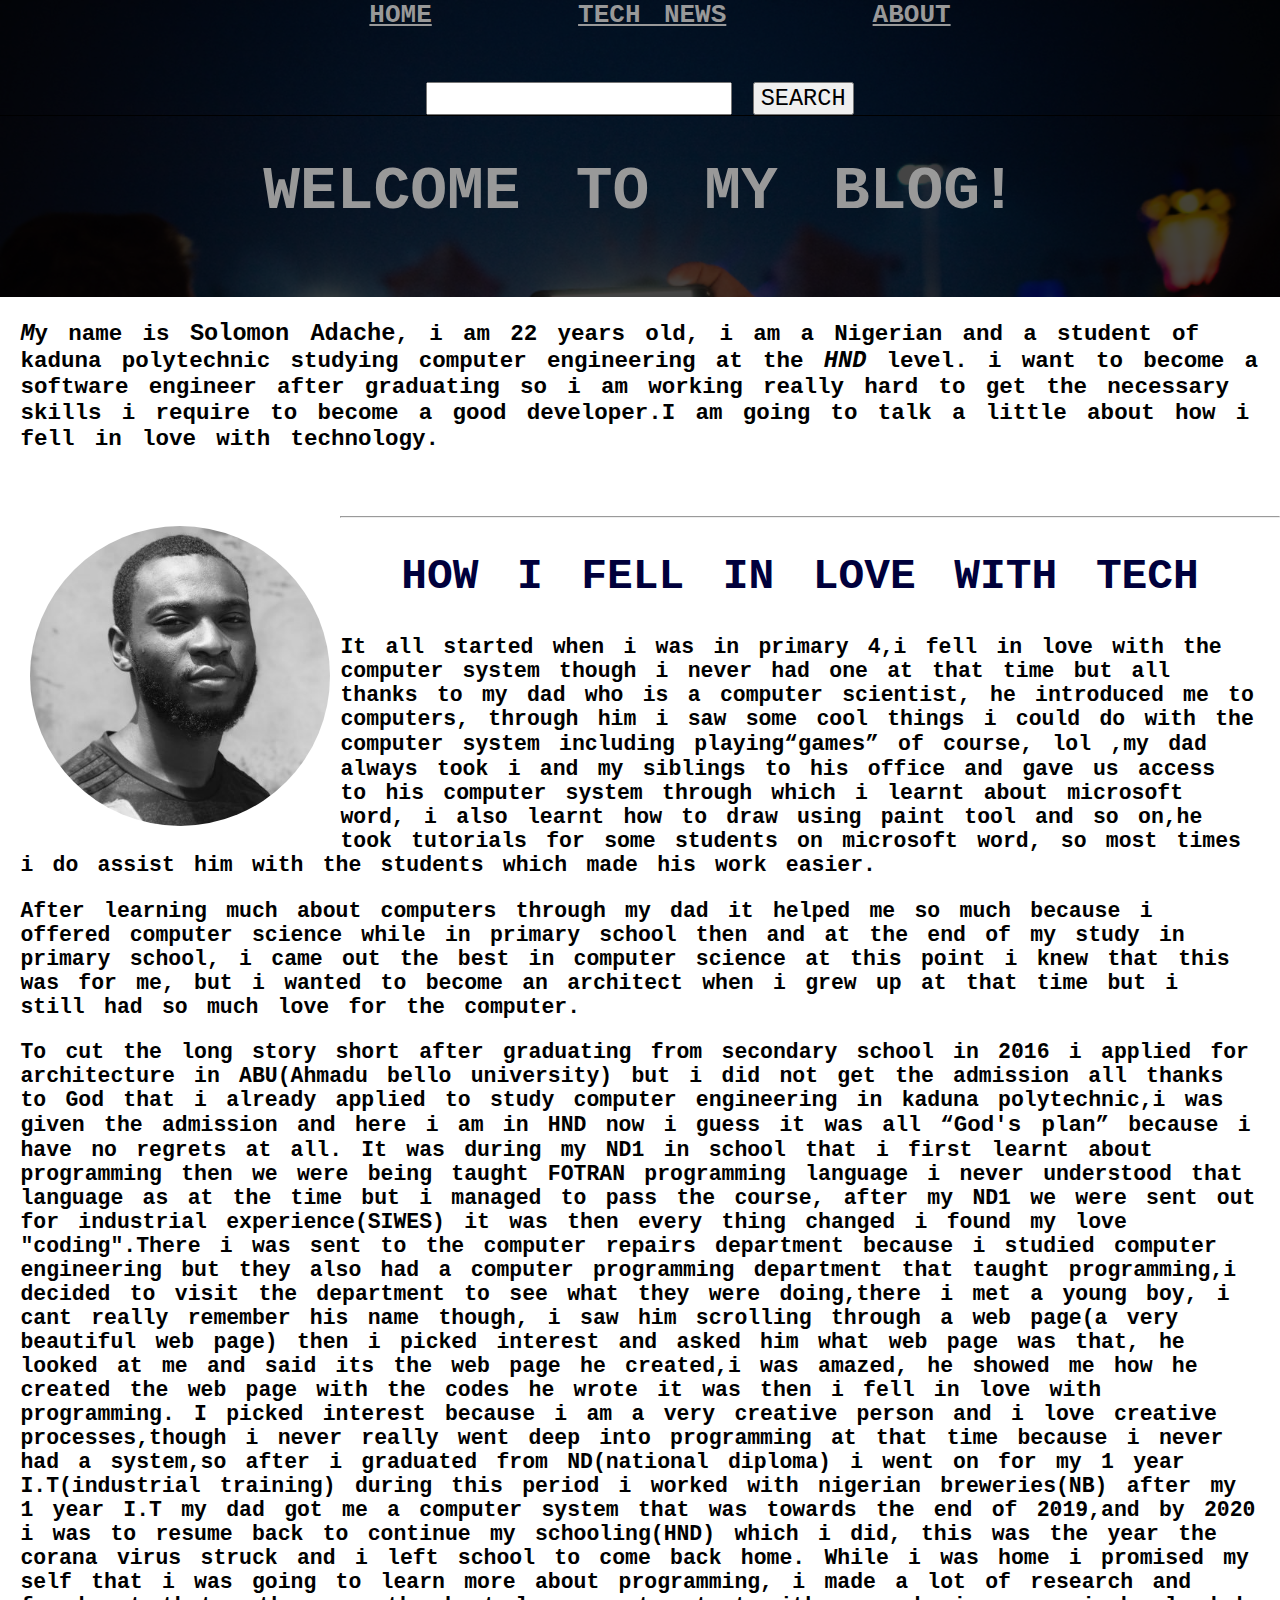
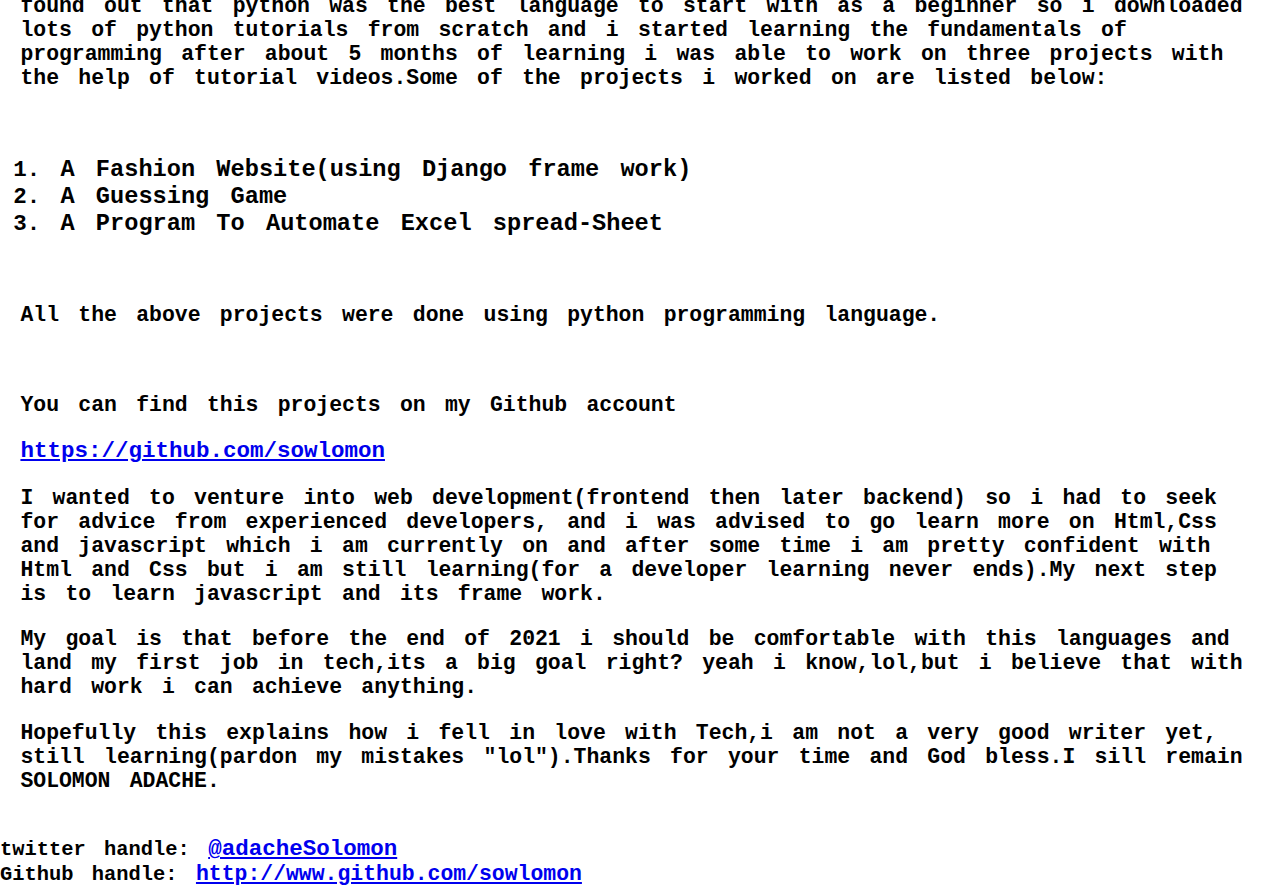
<file: index.html>
<!DOCTYPE html>
<footer>
    <head>
        <title>My blog</title>
        <meta name="description" content="my personal blog">
        <link href="web.css" type="text/css" rel="stylesheet">
    </head>
    <b>
        <header class="main-header">
            <nav class="nav main-nav">
                <ul>
                    <li>
                        <a href="index.html" class="href" target="_blank">HOME</a>
                    </li>
                    <li>
                        <a href="technews.html" class="href1" target="_blank">TECH NEWS</a>
                    </li>
                    <li>
                        <a href="about.html" class="href2" target="_blank">ABOUT</a>
                    </li>
                </ul>
                <br>
                <br>
                <input type="text">
                <button type="search" class="search">SEARCH</button>
            </nav>
            <h1 class="welcome">WELCOME TO MY BLOG!</h1>
        </header>
        <section class="sec">
            <div>
                <p><i>M</i>y name is <b>Solomon Adache</b>,
                    i am 22 years old, i am a Nigerian and a student of kaduna polytechnic studying computer engineering
                    at the <i>HND</i>
                    level.
                    i want to become a software engineer after graduating so i am working really hard to get the
                    necessary
                    skills i require
                    to become a good developer.I am going to talk a little about how i fell in love with
                    technology.
                </p>
            </div>
        </section>
        <br>
        <section class="sec3">
            <img src="images/obo.jpg" class="obo">
        </section>
        <hr>
        <section class="sec2">
            <h2><font size="4">HOW I FELL IN LOVE WITH TECH</font></h2>
            <p>It all started when i was in primary 4,i fell in love with the computer system though i never had one at
                that
                time
                but all thanks to my dad who is a computer scientist, he introduced me to computers, through him i saw
                some
                cool
                things i could do with the computer system including playing<q>games</q> of course, lol ,my dad always
                took i
                and my siblings to his office and gave us access to his computer system through which i learnt about
                microsoft
                word, i also learnt how to draw using paint tool and so on,he took tutorials for some students on
                microsoft
                word, so most times i do assist him with the students which made his work easier.
            <p>After learning much about computers through my dad it helped me so much because i offered computer
                science while
                in primary school then and at the end of my study in primary school, i came out the best in computer
                science at this point i
                knew
                that this was for me, but i wanted to become an architect when i grew up at that time but i still had so
                much
                love
                for the computer.
            <p>To cut the long story short after graduating from secondary school in 2016 i applied for
                architecture
                in
                ABU(Ahmadu bello university) but i did not get the admission all thanks to God that i already applied to
                study
                computer
                engineering in kaduna polytechnic,i was given the admission and here i am in HND now i guess it was all
                <q>God's
                    plan</q> because i have no regrets at all.
                It was during my ND1 in school that i first learnt about programming then we were being taught FOTRAN
                programming
                language i never understood that language as at the time but i managed to pass the course, after my ND1
                we were
                sent out
                for
                industrial experience(SIWES) it was then every thing changed i found my love "coding".There i was sent
                to the
                computer repairs department because i studied computer engineering but they also had a computer
                programming
                department that taught programming,i decided to visit the department to see what they were doing,there i
                met a
                young
                boy,
                i cant really remember his name though, i saw him scrolling through a web page(a very beautiful web
                page) then
                i picked interest and asked him what web page was that, he looked at me and said its the web page he
                created,i
                was amazed,
                he showed me how he created the web page with the codes he wrote it was then i fell in love with
                programming.
                I picked interest because i am a very creative person and i love creative processes,though i never
                really
                went deep into programming at that time because i never had a system,so after i graduated from
                ND(national
                diploma)
                i
                went on for my 1 year I.T(industrial training) during this period i worked with nigerian breweries(NB)
                after my
                1
                year I.T my dad got me a computer system that was towards the end of 2019,and by 2020 i was to resume
                back to
                continue
                my schooling(HND) which i did, this was the year the corana virus struck and i left school to come back
                home.

                While i was home i promised my self that i was going to learn more about programming, i made a lot of
                research
                and
                found
                out that python was the best language to start with as a beginner so i downloaded lots of python
                tutorials from
                scratch and i started learning the fundamentals of programming after about 5 months of learning i was
                able to
                work on three projects with the help of tutorial videos.Some of the projects i worked on are listed
                below:</p>
            <br>
            <ol>
                <li><b>A Fashion Website(using Django frame work)</b></li>
                <li><b>A Guessing Game </b></li>
                <li><b>A Program To Automate Excel spread-Sheet</b></li>
            </ol>
            <br>
            <p>All the above projects were done using python programming language.</p>
            <br>
            <p>You can find this projects on my Github account</p> <b><a href="http://www.github.com/sowlomon"
                                                                         target="blank"
                                                                         class="hove">https://github.com/sowlomon</a></b>
            <br>
            <p>I wanted to venture into web development(frontend then later backend) so i had to seek for advice from
                experienced
                developers,
                and i was advised to go learn more on Html,Css and javascript which i am currently on and after some
                time i am
                pretty confident with
                Html and Css but i am still learning(for a developer learning never ends).My next step is to learn
                javascript
                and its
                frame work.
            <p>My goal is that before the end of 2021 i should be comfortable with this languages and land my first
                job
                in tech,its a big goal right? yeah i know,lol,but i believe that with hard work i can achieve anything.
            <p>Hopefully this
                explains
                how
                i fell in love with Tech,i am not a very good writer yet, still learning(pardon my mistakes
                "lol").Thanks for your time and God bless.I sill
                remain
                SOLOMON
                ADACHE.</p>
        </section>
        <br>
        <footer class="foot">
            twitter handle: <b><a href="https://twitter.com/adachesolomon" target="_blank"
                                  class="hove1">@adacheSolomon</a></b>
            <br>
            Github handle: <b></b><a href="http://www.github.com/sowlomon" target="_blank" class="hove2">http://www.github.com/sowlomon</a>
    </b>
</footer>
</body>
</html>
</file>
<file: web.css>
html{
    background-color:white;
}

* {
    box-sizing:border-box;
    font-family:courier;
    word-spacing: 0.3em;
    font-size:105%;
    color:;

}

html,body{
    padding:0;
    margin:0;
}
.nav ul{
    margin: 0;
}
.nav li{
    display: inline;
}
.nav a{
    display: inline-block;
}
.nav a:hover{
    background-color:#777;
}
.main-nav{
    text-align:center;
    border-bottom: 1px solid; rgba(250,200,0,.3);
    font-size:1.1em;
}
.main-nav li{
    padding:5% 5%;
}

.welcome{
    text-align: center;
    font-size:3em;
    color:#999;
}
h2{
    text-align:center;
    font-size:2em;
    color:rgb(0,0,60)
}
.sec{
    margin:1em;
}
.sec2{
    margin:1em;
}

.sec3{
    margin:1em;
}

.obo{
    float:left;
    height:300px;width:300px;
    margin:10px;
    border-radius: 50%;
}
.hove:hover{
    background-color:#777;
}
.hove1:hover{
    background-color:#777;
}
.hove2:hover{
    background-color:#777;
}
.main-header {
    background-image:url("images/change.jpg");
    background-color:#444;
    background-size: cover;
    background-blend-mode: multiply;
    padding-bottom: 30px;}
.href{
    color:#999;
}
.href1{
    color:#999;
}
.href2{
    color:#999;
}

.div1{
font-size:30px;
}
</file>
